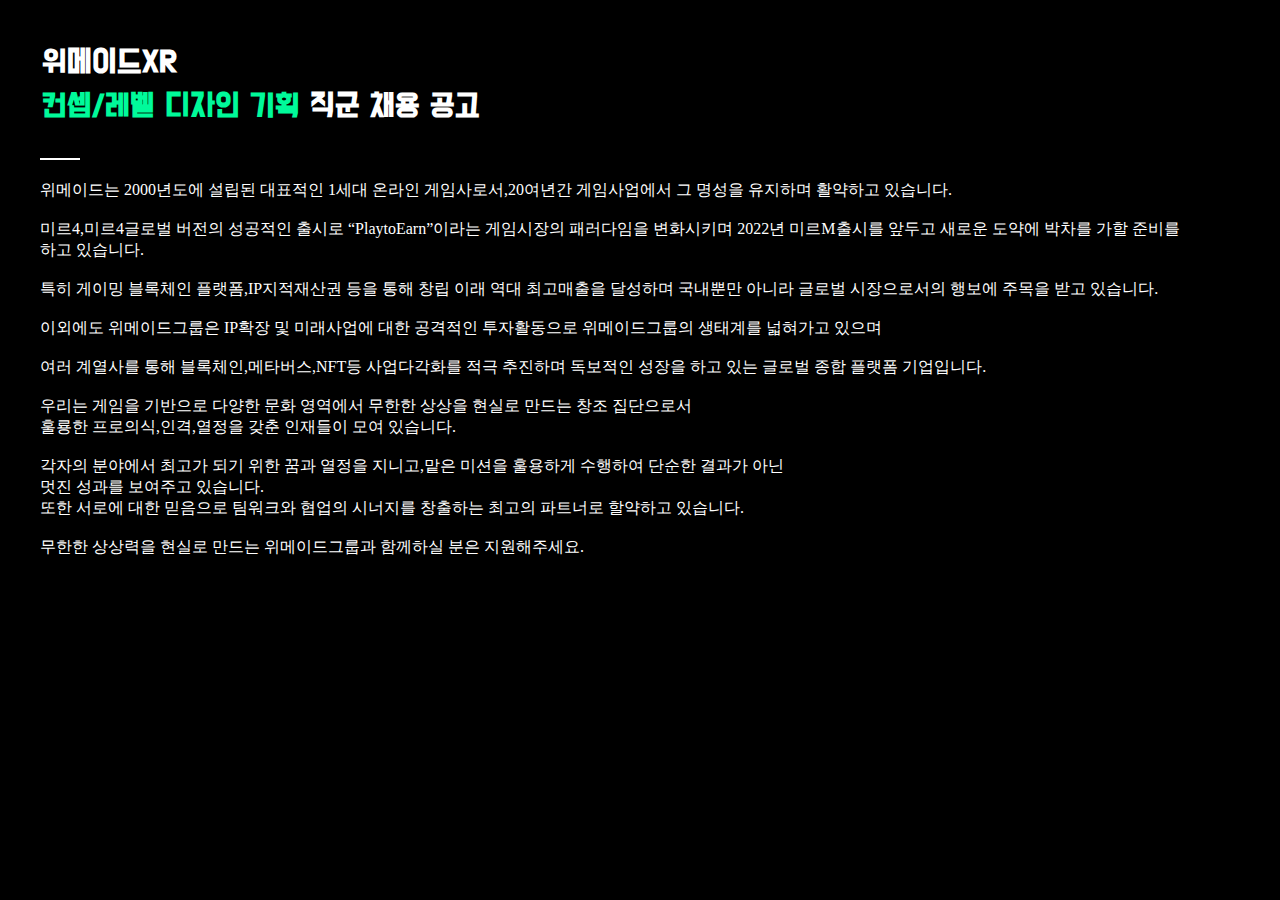
<file: 김태훈/과제 1. 퍼블리싱/index.html>
<!DOCTYPE html>
<html lang="en">
<head>
    <meta charset="UTF-8">
    <meta http-equiv="X-UA-Compatible" content="IE=edge">
    <meta name="viewport" content="width=device-width, initial-scale=1.0">
    <title>Document</title>
    <link href="https://fonts.googleapis.com/css2?family=Do+Hyeon&display=swap" rel="stylesheet">
    <link rel="stylesheet" href="style.css">
</head>
<body>
  <h1>위메이드XR</h1>
  <h1><span>컨셉/레벨 디자인 기획</span> 직군 채용 공고</h1>

  <div class="bar"></div>

  <div class="text">
  <div>
    위메이드는 2000년도에 설립된 대표적인 1세대 온라인 게임사로서,20여년간 게임사업에서 그 명성을 유지하며 활약하고 있습니다.
  </div>
  <br>
  <div>
    미르4,미르4글로벌 버전의 성공적인 출시로 “PlaytoEarn”이라는 게임시장의 패러다임을 변화시키며 2022년 미르M출시를 앞두고 새로운 도약에 박차를 가할 준비를
  </div>
  <div>
    하고 있습니다.
  </div>
  <br>
  <div>
    특히 게이밍 블록체인 플랫폼,IP지적재산권 등을 통해 창립 이래 역대 최고매출을 달성하며 국내뿐만 아니라 글로벌 시장으로서의 행보에 주목을 받고 있습니다.
  </div>
  <br>
  <div>
    이외에도 위메이드그룹은 IP확장 및 미래사업에 대한 공격적인 투자활동으로 위메이드그룹의 생태계를 넓혀가고 있으며
  </div>
  <br>
  <div>
    여러 계열사를 통해 블록체인,메타버스,NFT등 사업다각화를 적극 추진하며 독보적인 성장을 하고 있는 글로벌 종합 플랫폼 기업입니다. 
  </div>
  <br>
  <div>
    우리는 게임을 기반으로 다양한 문화 영역에서 무한한 상상을 현실로 만드는 창조 집단으로서
  </div>
  <div>
    훌룡한 프로의식,인격,열정을 갖춘 인재들이 모여 있습니다.
  </div>
  <br>
  <div>
    각자의 분야에서 최고가 되기 위한 꿈과 열정을 지니고,맡은 미션을 훌용하게 수행하여 단순한 결과가 아닌
  </div>
  <div>
    멋진 성과를 보여주고 있습니다.
  </div>
  <div>
    또한 서로에 대한 믿음으로 팀워크와 협업의 시너지를 창출하는 최고의 파트너로 할약하고 있습니다.
  </div>
  <br>
  <div>
    무한한 상상력을 현실로 만드는 위메이드그룹과 함께하실 분은 지원해주세요.
  </div>
</div>
</body>
</html>
</file>
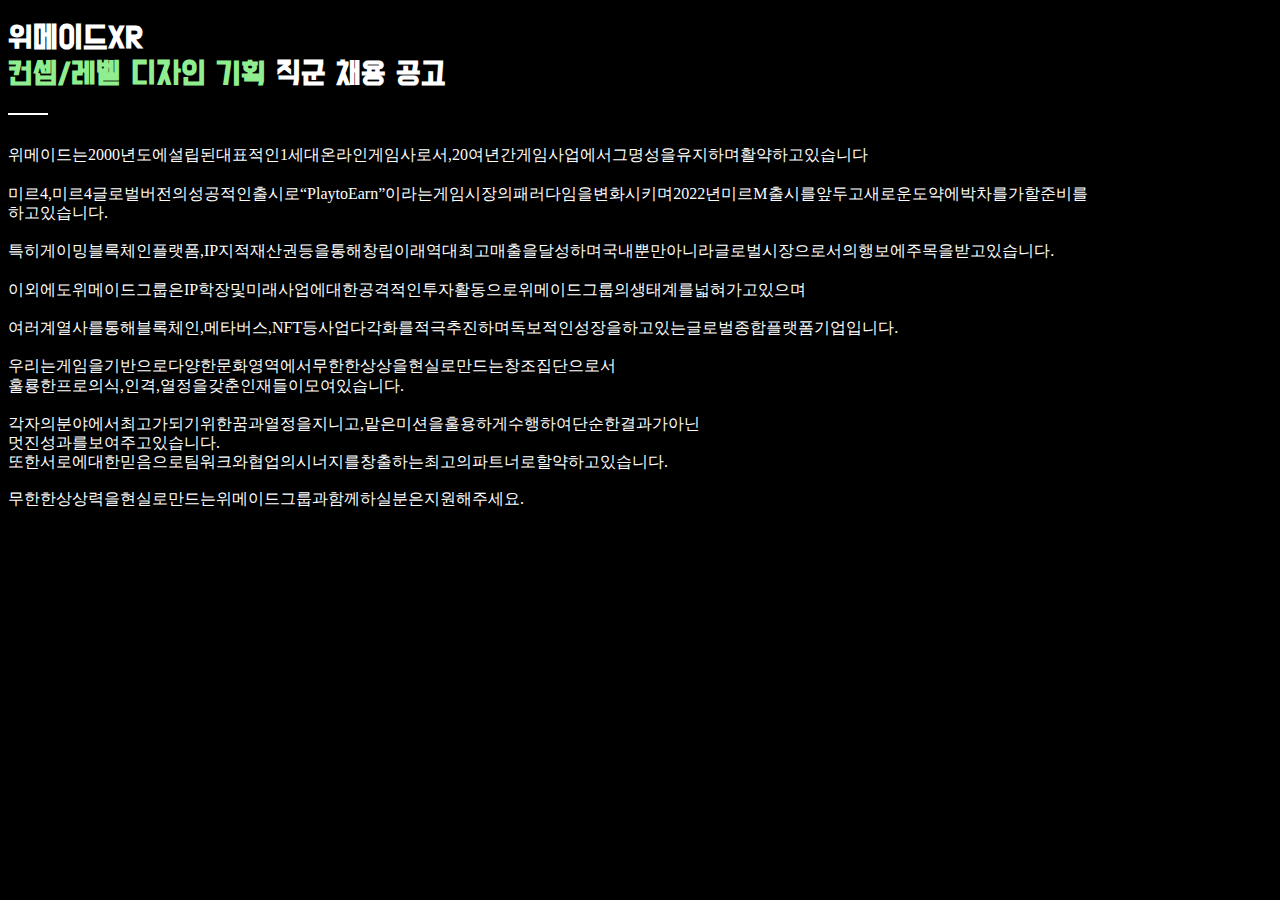
<file: 장준혁/과제 1. 퍼블리싱/index.html>
<!DOCTYPE html>
<html lang="en">
<head>
    <meta charset="UTF-8">
    <meta http-equiv="X-UA-Compatible" content="IE=edge">
    <meta name="viewport" content="width=device-width, initial-scale=1.0">
    <title>Document</title>
    <link href="https://fonts.googleapis.com/css2?family=Do+Hyeon&display=swap" rel="stylesheet">
    <link rel="stylesheet" href="style.css">
</head>
<body>
    <h1>
    위메이드XR <br>
    <span>컨셉/레벨 디자인 기획</span> 직군 채용 공고
    </h1>
    <div class="bar"></div>
    <div class="text">  
        <div>위메이드는2000년도에설립된대표적인1세대온라인게임사로서,20여년간게임사업에서그명성을유지하며활약하고있습니다</div> <br>       
        <div>미르4,미르4글로벌버전의성공적인출시로“PlaytoEarn”이라는게임시장의패러다임을변화시키며2022년미르M출시를앞두고새로운도약에박차를가할준비를<br/>
        하고있습니다.</div> <br>
        <div>특히게이밍블록체인플랫폼,IP지적재산권등을통해창립이래역대최고매출을달성하며국내뿐만아니라글로벌시장으로서의행보에주목을받고있습니다. </div>  <br>
        <div>이외에도위메이드그룹은IP학장및미래사업에대한공격적인투자활동으로위메이드그룹의생태계를넓혀가고있으며</div>  <br>
        <div>여러계열사를통해블록체인,메타버스,NFT등사업다각화를적극추진하며독보적인성장을하고있는글로벌종합플랫폼기업입니다.</div>  <br>
        <div>우리는게임을기반으로다양한문화영역에서무한한상상을현실로만드는창조집단으로서 <br>
        훌룡한프로의식,인격,열정을갖춘인재들이모여있습니다.</div> <br>
        <div>각자의분야에서최고가되기위한꿈과열정을지니고,맡은미션을훌용하게수행하여단순한결과가아닌 <br>
        멋진성과를보여주고있습니다.</div>
        또한서로에대한믿음으로팀워크와협업의시너지를창출하는최고의파트너로할약하고있습니다.</div> <br>
        <div>무한한상상력을현실로만드는위메이드그룹과함께하실분은지원해주세요.</div>
    </div>
</body>
</html>
</file>
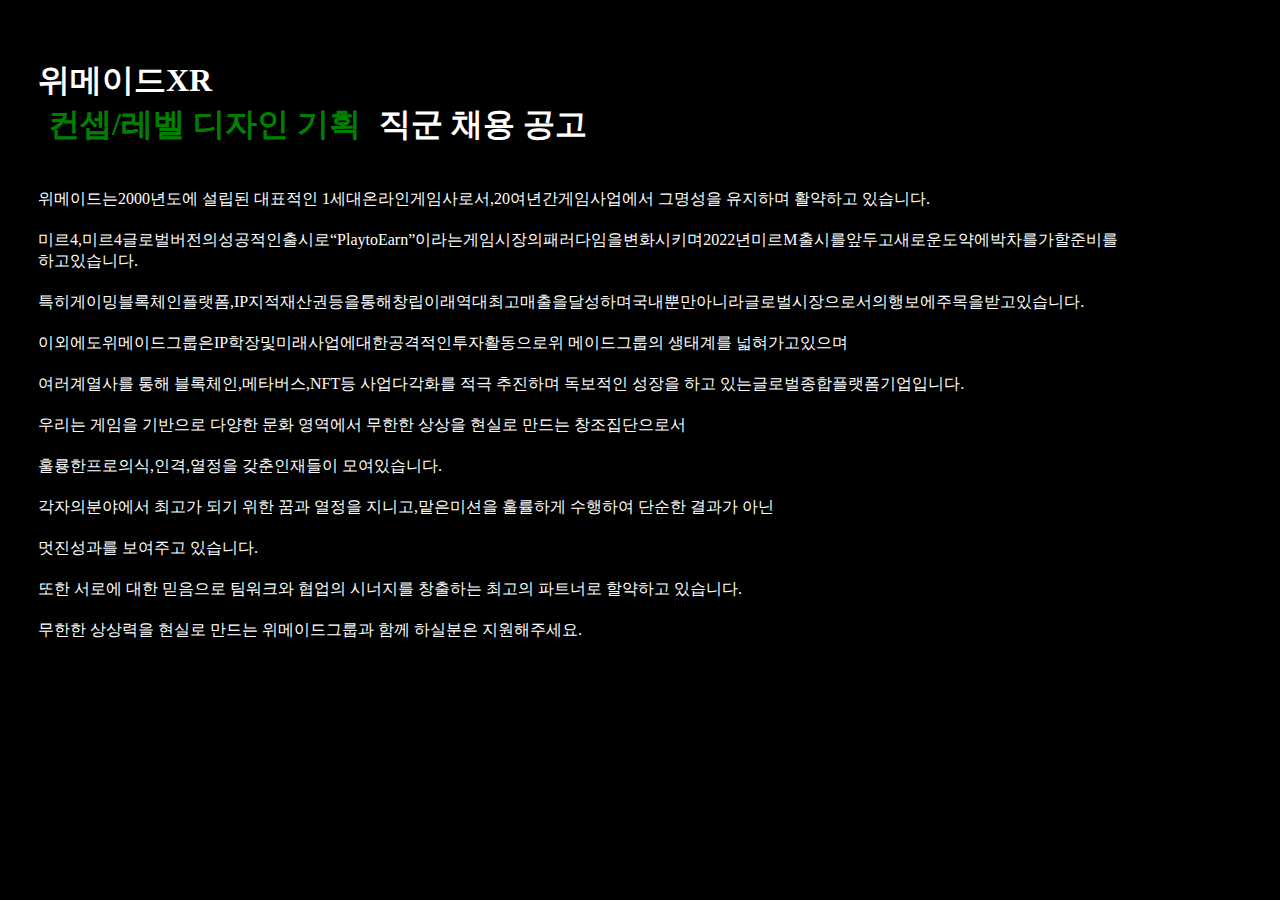
<file: 최우빈/과제 1. 퍼블리싱/index.html>
<!DOCTYPE html>
<html lang="en">
<head>
    <meta charset="UTF-8">
    <meta http-equiv="X-UA-Compatible" content="IE=edge">
    <meta name="viewport" content="width=device-width, initial-scale=1.0">
    <title>Document</title>
    <link href="https://fonts.googleapis.com/css2?family=Do+Hyeon&display=swap" rel="stylesheet">
    <link rel="stylesheet" href="style.css">
</head>
<body>
    <h1>위메이드XR<br>
    <span>컨셉/레벨 디자인 기획</span> 직군 채용 공고</h1>
    <div class="bar"></div>
    <div> 위메이드는2000년도에 설립된 대표적인 1세대온라인게임사로서,20여년간게임사업에서 그명성을 유지하며 활약하고 있습니다.</div>
    <div> 미르4,미르4글로벌버전의성공적인출시로“PlaytoEarn”이라는게임시장의패러다임을변화시키며2022년미르M출시를앞두고새로운도약에박차를가할준비를<br/>
    하고있습니다.</div>
    <div>특히게이밍블록체인플랫폼,IP지적재산권등을통해창립이래역대최고매출을달성하며국내뿐만아니라글로벌시장으로서의행보에주목을받고있습니다.</div>
    <div>이외에도위메이드그룹은IP학장및미래사업에대한공격적인투자활동으로위 메이드그룹의 생태계를 넓혀가고있으며</div>
    <div>여러계열사를 통해 블록체인,메타버스,NFT등 사업다각화를 적극 추진하며 독보적인 성장을 하고 있는글로벌종합플랫폼기업입니다.</div>
    <div>우리는 게임을 기반으로 다양한 문화 영역에서 무한한 상상을 현실로 만드는 창조집단으로서</div>
    <div>훌룡한프로의식,인격,열정을 갖춘인재들이 모여있습니다. </div>
    <div>각자의분야에서 최고가 되기 위한 꿈과 열정을 지니고,맡은미션을 훌률하게 수행하여 단순한 결과가 아닌</div>
    <div>멋진성과를 보여주고 있습니다.</div>
    <div>또한 서로에 대한 믿음으로 팀워크와 협업의 시너지를 창출하는 최고의 파트너로 할약하고 있습니다.</div>
    <div>무한한 상상력을 현실로 만드는 위메이드그룹과 함께 하실분은 지원해주세요.</div>
</div>
</body>
</html>
</file>
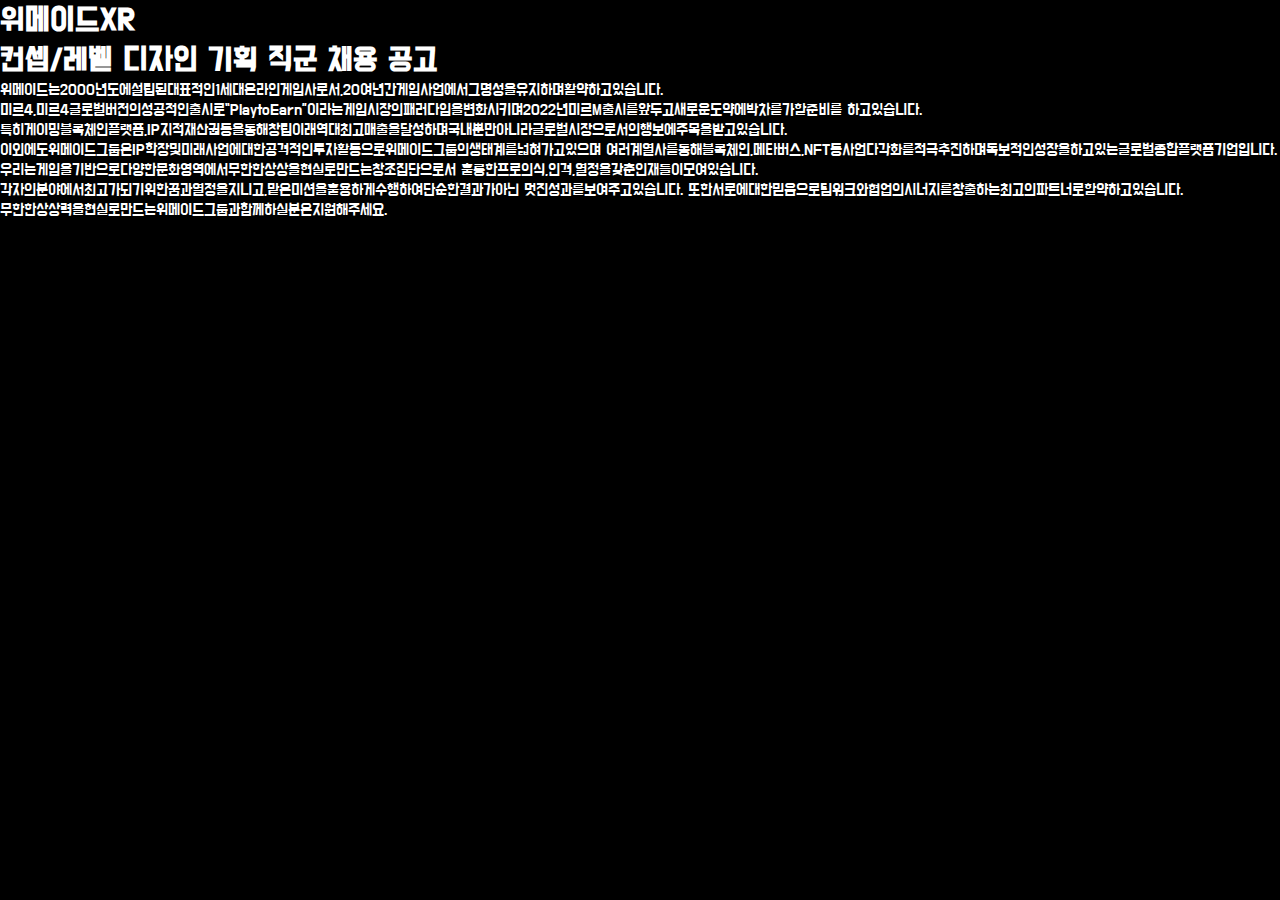
<file: 최주영/과제 1. 퍼블리싱/index.html>
<!DOCTYPE html>
<html lang="en">
<head>
    <meta charset="UTF-8">
    <meta http-equiv="X-UA-Compatible" content="IE=edge">
    <meta name="viewport" content="width=device-width, initial-scale=1.0">
    <title>Document</title>
    <link href="https://fonts.googleapis.com/css2?family=Do+Hyeon&display=swap" rel="stylesheet">
    <link rel="stylesheet" href="style.css">
</head>
<body>
    </head>
    <div>
    <h1>위메이드XR 
        <br>
     <span> 컨셉/레벨 디자인 기획 </span> 직군 채용 공고
    </h1>

    위메이드는2000년도에설립된대표적인1세대온라인게임사로서,20여년간게임사업에서그명성을유지하며활약하고있습니다. 
     <div>
     </div>
     미르4,미르4글로벌버전의성공적인출시로“PlaytoEarn”이라는게임시장의패러다임을변화시키며2022년미르M출시를앞두고새로운도약에박차를가할준비를
     하고있습니다.
     <div>    
     <div>
     특히게이밍블록체인플랫폼,IP지적재산권등을통해창립이래역대최고매출을달성하며국내뿐만아니라글로벌시장으로서의행보에주목을받고있습니다. 
     <div>    
     </div>
     이외에도위메이드그룹은IP학장및미래사업에대한공격적인투자활동으로위메이드그룹의생태계를넓혀가고있으며
     여러계열사를통해블록체인,메타버스,NFT등사업다각화를적극추진하며독보적인성장을하고있는글로벌종합플랫폼기업입니다.
     <div>    
     </div>
     우리는게임을기반으로다양한문화영역에서무한한상상을현실로만드는창조집단으로서
     훌룡한프로의식,인격,열정을갖춘인재들이모여있습니다.
     <div>    
     </div>
     각자의분야에서최고가되기위한꿈과열정을지니고,맡은미션을훌용하게수행하여단순한결과가아닌
     멋진성과를보여주고있습니다.
     또한서로에대한믿음으로팀워크와협업의시너지를창출하는최고의파트너로할약하고있습니다.
     <div>    
     </div>
     무한한상상력을현실로만드는위메이드그룹과함께하실분은지원해주세요.
     </div>
    </div>
</body>
</html>
</file>
<file: 김태훈/과제 1. 퍼블리싱/style.css>
* {
  margin: 0;
  padding: 0;
}

body {
  background: black;
  color: white;
  margin: 20px;
  padding: 20px;
}

.bar {
  width: 40px;
  height: 2px;
  background: white;
  margin: 30px 0 20px;
}

h1 {
  font-size: 1.2;
  font-family: 'Do Hyeon';
  padding: 2px;
}

h1 span {
  color: mediumspringgreen;
}

text {
  font-size: 1.2;
  margin: 10px;
  padding: 10px;
}

div > text {
  font-size: 16px;
  margin: 5px;
  padding: 5px;
}
</file>
<file: 장준혁/과제 1. 퍼블리싱/style.css>
body {
    background: #000;
    color: white; 
}


.bar {
    width: 40px;
    height: 2px;
    margin: 20px 0 30px;
    background: white;
}

h1 {
    line-height: 1.1;
    font-family: 'Do Hyeon';
}

h1 span {
    color: lightgreen;
}

.text {
    line-height: 1.2;
}
</file>
<file: 최우빈/과제 1. 퍼블리싱/style.css>
* {
    margin: px;
    padding: 10px;
}

h1 span{
    color: green;
}

body {
    background: black;
    color: white;
}

.text {
    font-family: 'Do Hyeon';
    margin: 0px;
    font-size: 20px;
}

.bar {
    margin: 0px;
    color: white;
    padding: 0px;
}
</file>
<file: 최주영/과제 1. 퍼블리싱/style.css>
* {
margin: 0;
padding: 0;
}

body {
background-color: black;
color: white;
font-family: "Do Hyeon"
}

.font {
font-size: 12px;
font-weight: 100px;
}
</file>
